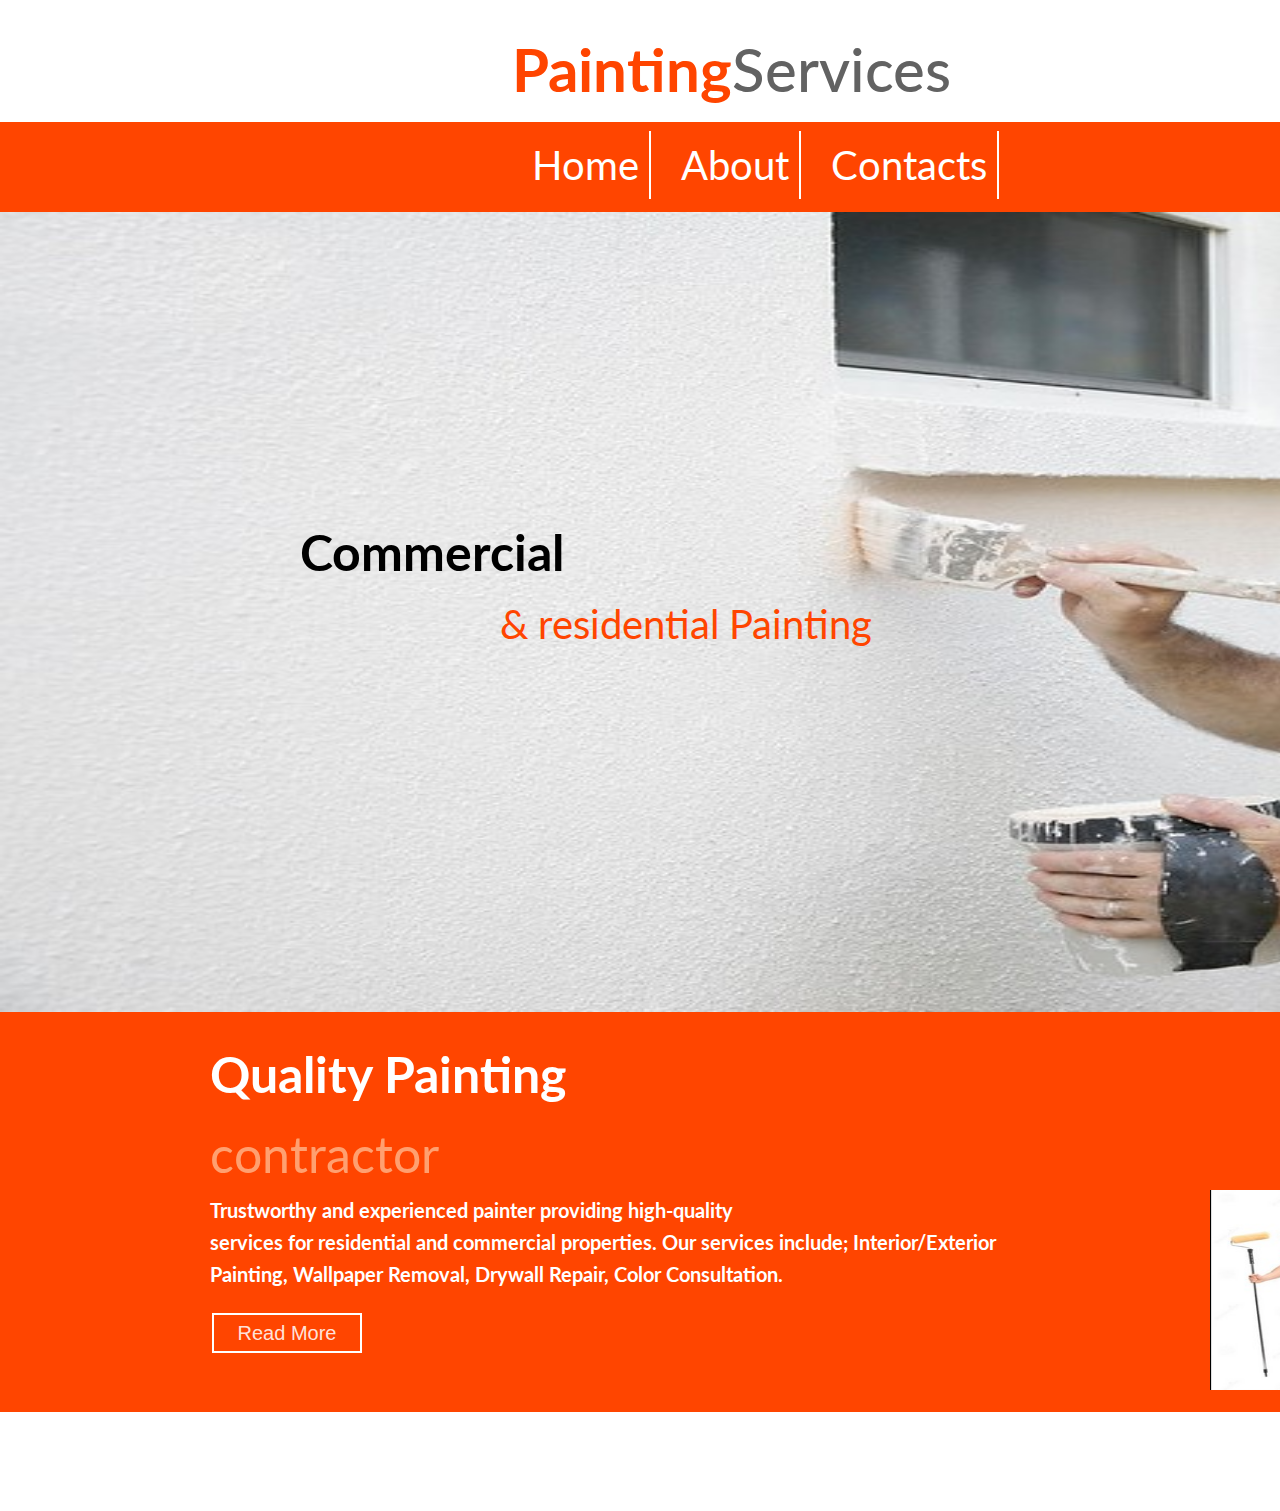
<file: index.html>
<!DOCTYPE html>
<html>

<head>
    <meta charset="UTF-8">
    <meta http-equiv="X-UA-Compatible" content="IE=edge">
    <meta name="viewport" content="width=device-width, initial-scale=1.0">
    <link rel="stylesheet" href="https://cdnjs.cloudflare.com/ajax/libs/font-awesome/6.7.1/css/all.min.css"
        integrity="sha512-5Hs3dF2AEPkpNAR7UiOHba+lRSJNeM2ECkwxUIxC1Q/FLycGTbNapWXB4tP889k5T5Ju8fs4b1P5z/iB4nMfSQ=="
        crossorigin="anonymous" referrerpolicy="no-referrer" />
    <link rel="stylesheet" href="style.css" />
    <title>Painting Website</title>
</head>

<body>
    <!-- Main -->
    <nav class="first">
        <div class="intro">
            <i class="fa-solid fa-paintbrush"></i>
            <h1>Painting<span>Services</span></h1>
        </div>
    </nav>

    <!-- Navabr -->
    <section class="theme">
        <nav>
            <ul>
                <li><a href="index.html">Home</a></li>
                <li><a href="About.html">About</a></li>
                <li><a href="contact.html">Contacts</a></li>
            </ul>
        </nav>
    </section>

    <section class="display">
        <div class="painter">
            <img src="man.jpg" />
            <h2>Commercial</h2>
            <h3> & residential Painting</h3>
        </div>
    </section>

    <section class="footer">
        <div class="container">
            <h3>Quality Painting</h3>
            <h3><span>contractor</span></h>
                <p>
                    Trustworthy and experienced painter providing high-quality <br>services for residential and
                    commercial
                    properties. Our services include; Interior/Exterior<br> Painting, Wallpaper Removal, Drywall Repair,
                    Color
                    Consultation.
                </p>
                <img src="man2.jpg">
                <button><a href="About.html">Read More</a></button>
        </div>
    </section>
</body>

</html>
</file>
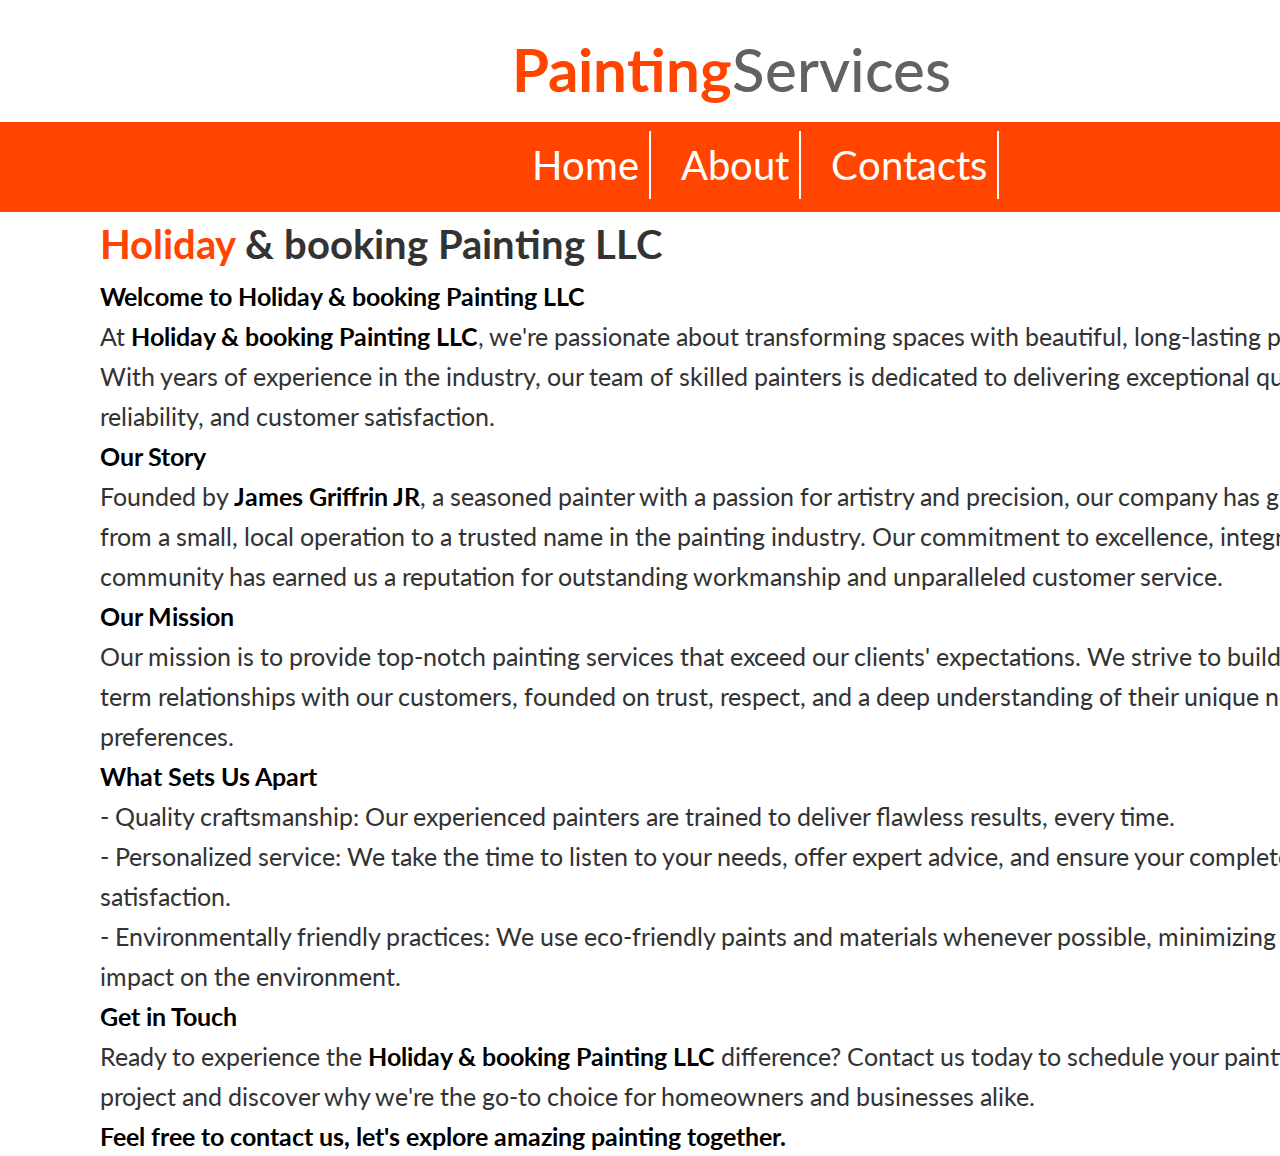
<file: About.html>
<!DOCTYPE html>
<html>

<head>
    <meta charset="UTF-8">
    <meta http-equiv="X-UA-Compatible" content="IE=edge">
    <meta name="viewport" content="width=device-width, initial-scale=1.0">
    <link rel="stylesheet" href="https://cdnjs.cloudflare.com/ajax/libs/font-awesome/6.7.1/css/all.min.css"
        integrity="sha512-5Hs3dF2AEPkpNAR7UiOHba+lRSJNeM2ECkwxUIxC1Q/FLycGTbNapWXB4tP889k5T5Ju8fs4b1P5z/iB4nMfSQ=="
        crossorigin="anonymous" referrerpolicy="no-referrer" />
    <link rel="stylesheet" href="style.css" />
    <tittle></tittle>
</head>

<body>
    <!-- Main -->
    <nav class="first">
        <div class="intro">
            <i class="fa-solid fa-paintbrush"></i>
            <h1>Painting<span>Services</span></h1>
        </div>
    </nav>

    <!-- Navabr -->
    <section class="theme">
        <nav>
            <ul>
                <li><a href="index.html">Home</a></li>
                <li><a href="About.html">About</a></li>
                <li><a href="contact.html">Contacts</a></li>
            </ul>
        </nav>
    </section>


    <section class="text-play">
        <div class="text">
            <h1>Holiday <span>& booking Painting LLC</span> </h1>
        </div>
        <div class="main-text">
            <p><span>Welcome to Holiday & booking Painting LLC</span><br>
                At <span>Holiday & booking Painting LLC</span>, we're passionate about transforming spaces with
                beautiful,
                long-lasting paint jobs. With years of experience in the industry, our team of skilled painters is
                dedicated to delivering exceptional quality, reliability, and customer satisfaction.</p>
        </div>

        <div class="main-text">
            <p><span>Our Story</span><br>
                Founded by <span>James Griffrin JR</span>, a seasoned painter with a passion for artistry and precision,
                our company has grown from a small, local operation to a trusted name in the painting industry. Our
                commitment to excellence, integrity, and community has earned us a reputation for outstanding
                workmanship and unparalleled customer service.
            </p>
        </div>

        <div class="main-text">
            <p><span>Our Mission</span><br>
                Our mission is to provide top-notch painting services that exceed our clients' expectations. We strive
                to build long-term relationships with our customers, founded on trust, respect, and a deep understanding
                of their unique needs and preferences.
            </p>
        </div>

        <div class="main-text">
            <p><span>What Sets Us Apart</span><br>
                - Quality craftsmanship: Our experienced painters are trained to deliver flawless results, every
                time.<br>
                - Personalized service: We take the time to listen to your needs, offer expert advice, and ensure your
                complete satisfaction.<br>
                - Environmentally friendly practices: We use eco-friendly paints and materials whenever possible,
                minimizing our impact on the environment.
            </p>
        </div>

        <div class="main-text">
            <p><span>Get in Touch</span><br>
                Ready to experience the <span>Holiday & booking Painting LLC</span> difference? Contact us today to
                schedule your painting project and discover why we're the go-to choice for homeowners and businesses
                alike.
            </p>
        </div>

        <div class="foot-text">
            <footer>Feel free to contact us, let's explore amazing painting together.
            </footer>
        </div>
    </section>
</body>

</html>
</file>
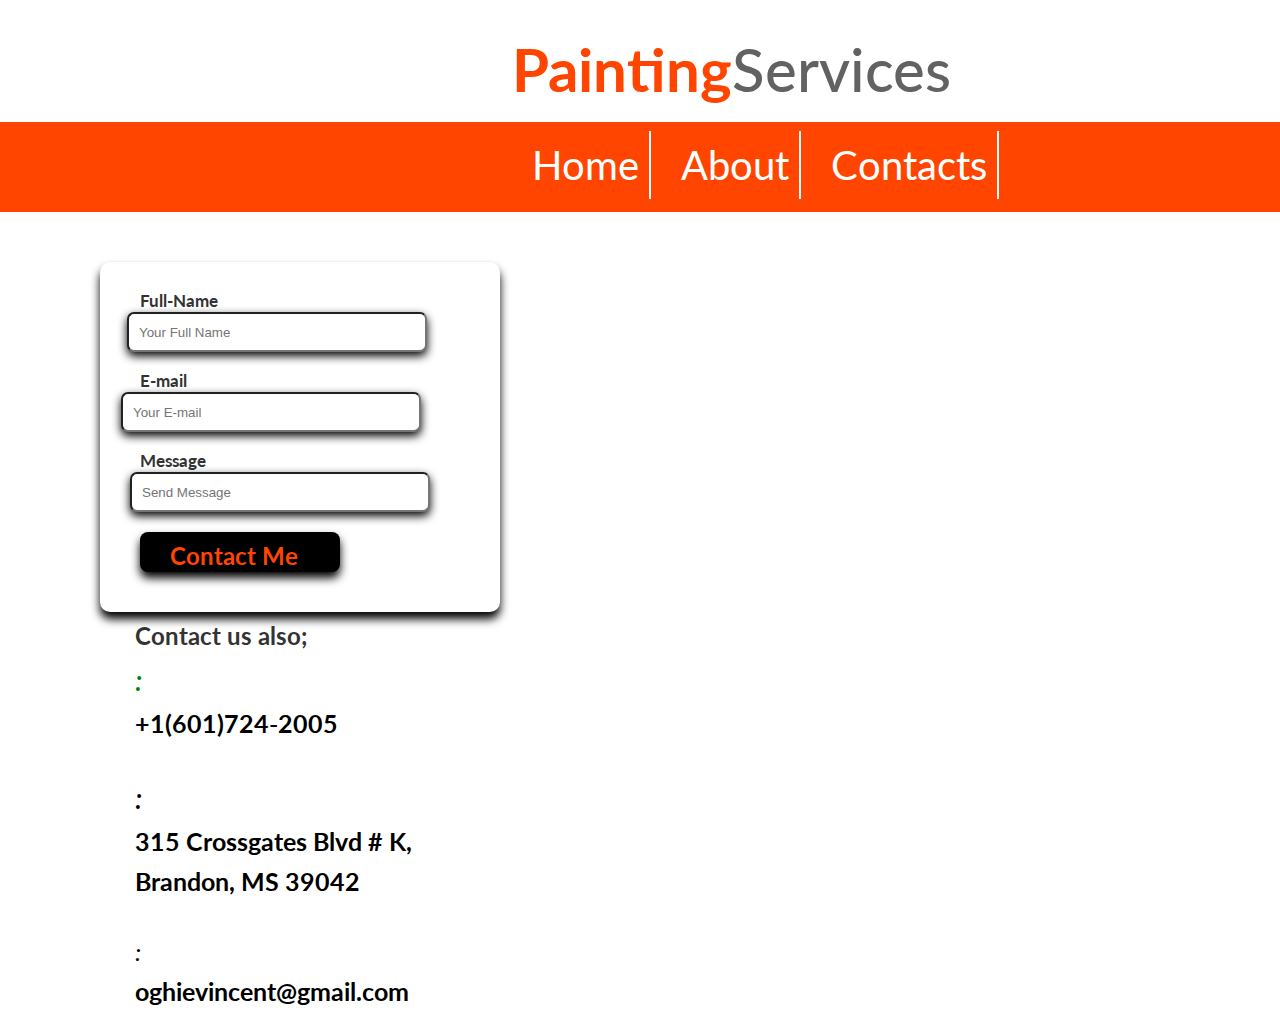
<file: contact.html>
<!DOCTYPE html>
<html>

<head>
    <meta charset="UTF-8">
    <meta http-equiv="X-UA-Compatible" content="IE=edge">
    <meta name="viewport" content="width=device-width, initial-scale=1.0">
    <link rel="stylesheet" href="https://cdnjs.cloudflare.com/ajax/libs/font-awesome/6.7.1/css/all.min.css"
        integrity="sha512-5Hs3dF2AEPkpNAR7UiOHba+lRSJNeM2ECkwxUIxC1Q/FLycGTbNapWXB4tP889k5T5Ju8fs4b1P5z/iB4nMfSQ=="
        crossorigin="anonymous" referrerpolicy="no-referrer" />
    <link rel="stylesheet" href="style.css" />
    <title></title>
</head>

<body>
    <!-- Main -->
    <nav class="first">
        <div class="intro">
            <i class="fa-solid fa-paintbrush"></i>
            <h1>Painting<span>Services</span></h1>
        </div>
    </nav>

    <!-- Navabr -->
    <section class="theme">
        <nav>
            <ul>
                <li><a href="index.html">Home</a></li>
                <li><a href="About.html">About</a></li>
                <li><a href="contact.html">Contacts</a></li>
            </ul>
        </nav>
    </section>

    <section class="form">
        <div class="form-case">
            <label id="name" for="Full-Name">Full-Name</label>
            <input type="text" id="first-name" name="Full-Name" placeholder="Your Full Name">
            <label id="mail" for="E-mail">E-mail</label>
            <input type="text" id="E-mail" name="E-mail" placeholder="Your E-mail">
            <label id="mess" for="Message">Message</label>
            <input type="text" id="text" name="Message" placeholder="Send Message">
            <div id="to">
                <a id="hre" href="mailto:jaymoutrey658@gmail.com">
                    <h2>Contact Me</h2>
                </a>
            </div>
            </form>
            <div class="showcase">
                <h2>Contact us also;</h2>
                <i class="fa-solid fa-phone">:</i>
                <h3>+1(601)724-2005</h3>
            </div>
            <div class="showcase">
                <i class="fa-solid fa-location-dot">:</i>
                <h3>315 Crossgates Blvd # K,<br>Brandon, MS 39042</h3>
            </div>
             <div class="showcase">
                <i class="fa-regular fa-envelope">:</i>
                <h3><a href="mailto:oghievincent@gmail.com">oghievincent@gmail.com</a></h3>
            </div>
        </div>
    </section>

</body>

</html>
</file>
<file: style.css>
@import url('https://fonts.googleapis.com/css2?family=Lato:ital,wght@0,100;0,300;0,400;0,700;0,900;1,100;1,300;1,400;1,700;1,900&display=swap');



* {
    box-sizing: border-box;
    padding: 0;
    margin: 0;
    width: 100%;
}

body {
    font-family: 'lato', sans-serif;
    color: #333;
    background-color: white;
    line-height: 1.6;
    overflow: hidden auto;
    width:100%;
    height:100;
}

.intro {
    display: flex;
    background-color: white;
    justify-content: center;
    font-size: 30px;
    height: 100px;
    margin-top: 20px;
}

.intro .fa-paintbrush,
h1 {
    color: orangered;
    font-weight: bolder;
}

.intro h1 span {
    font-weight: 500;
    color: #626262;
}

.theme {
    background-color: orangered;
    height: 90px;
}

nav {
    display: flex;
    justify-content: space-between;
    padding: 1px 40%;
}


nav ul {
    display: flex;
    list-style-type: none;
}

nav ul li a {
    color: #fff;
    font-size: 30px;
    padding: 10px;
    margin: 10px 10px;
    text-decoration: none;
    position: relative;
    top: 10px;
    font-size: 40px;
    border-right: 2px solid #fff;
}

nav ul li a:hover {
    border-bottom: 2px solid white;
    color: #000;
}


.display .painter {
    display: flex;
    flex-direction: column;
    width: fit-content;
    height: 400px;
}

.display .painter img {
    width: 2400px;
    height: 800px;
}

.display .painter h2 {
    color: #000;
    font-size: 50px;
    position: relative;
    bottom: 500px;
    left: 300px;

}

.display .painter h3 {
    color: orangered;
    position: relative;
    font-size: 40px;
    bottom: 500px;
    left: 500px;
    font-weight: 400;
}


.footer .container {
    display: flex;
    flex-direction: column;
    height: 800px;
    background-color: orangered;
    justify-content: center;
    padding-left: 10px;
}

.footer .container h3 {
    color: white;
    font-size: 50px;
    position: relative;
    left: 200px;
    top: 260px;
}

.footer .container h3 span {
    font-weight: 400;
    color: #ffa070;
}


.footer .container p {
    color: #fff;
    font-size: 20px;
}


.footer .container img {
    position: relative;
    left: 1000px;
    bottom: 100px;
    width: 200px;
    height: 200px;
}


.footer .container button {
    height: 40px;
    width: 150px;
    position: relative;
    bottom: 150px;
    right: 210px;
    background-color: transparent;
    border: unset;
    border: 2px solid #fff;
}

.footer .container button a {
    text-decoration: none;
    color: #fffd;
    font-size: 20px;
}

.footer .container button a:hover {
    color: #000;
}


@media(max-width: 730px) {

    .theme {
        width: 700px;
    }

    .first .intro {
        position: relative;
        right: 140px;
    }

    .theme nav {
        position: relative;
        right: 200px;
    }


    .display .painter img {
        width: 700px;
    }

    .display .painter h2 {
        color: #000;
        font-size: 30px;
        position: relative;
        bottom: 250px;
        left: 20px;

    }

    .display .painter h3 {
        color: orangered;
        position: relative;
        font-size: 30px;
        bottom: 250px;
        left: 50px;
        font-weight: 100;
    }

    .footer .container {
        height: 550px;
        position: relative;
        top: 65px;
        width: 700px;
    }

    .footer .container h3 {
        position: relative;
        top: 20px;
        left: 10px;
    }

    .footer .container img {
        position: relative;
        left: 430px;
        top: 10px;
        width: 150px;
        height: 150px;
    }

    .footer .container button {
        position: relative;
        right: unset;
        right: 110px;
        bottom: 50px;
    }
}


/* Contactt */
.form {
    display: flex;
}



.form-case {
    height: 350px;
    width: 400px;
    background-color: white;
    border-radius: 10px;
    box-shadow: 0px 7px 10px black;
    position: relative;
    left: 100px;
    bottom: unset;
    top: 50px;

    animation-name: glow;
    animation-duration: 6s;
    animation-iteration-count: 3;
}

@keyframes glow {
    50% {
        box-shadow: 0 0 50PX black;
    }
}


#name {
    font-size: 17px;
    font-weight: bolder;
    position: relative;
    top: 20px;
    left: 40px;
}


#first-name {
    width: 300px;
    height: 40px;
    border-radius: 7px;
    box-shadow: 0px 4px 10px;
    position: relative;
    top: 50px;
    right: 55px;
    padding-left: 10px;
}

#mail {
    font-size: 17px;
    font-weight: bolder;
    position: relative;
    top: 60px;
    left: 40px;
}

#E-mail {
    width: 300px;
    height: 40px;
    border-radius: 7px;
    box-shadow: 0px 4px 10px;
    position: relative;
    top: 90px;
    right: 30px;
    padding-left: 10px;
}



#mess {
    font-size: 17px;
    font-weight: bolder;
    position: relative;
    left: 40px;
    top: 100px;
}

#text {
    width: 300px;
    height: 40px;
    border-radius: 7px;
    box-shadow: 0px 4px 10px;
    position: relative;
    right: 40px;
    top: 130px;
    padding-left: 10px;
}


#to {
    height: 40px;
    width: 200px;
    background-color: rgb(0, 0, 0);
    border-radius: 8px;
    position: relative;
    top: 150px;
    left: 40px;
    box-shadow: 0px 6px 10px black;
    padding-left: 30px;
    padding-top: 5px;
}

#to a {
    text-decoration: none;
    color: orangered;
}


.showcase {
    display: flex;
    flex-direction: column;
    position: relative;
    top: 180px;
    left: 20px;
    padding: 15px;
}

.showcase .fa-phone {
    color: green;
    font-size: 30px;
}

.showcase h3 {
    font-size: 25px;
    color: black;
}

.showcase .fa-location-dot {
    color: black;
    font-size: 30px;
}

.showcase .fa-envelope {
    color: black;
    font-size: 25px;
}

.showcase h3 a{
    text-decoration: none;
    color: black;
}
/* ABOUT */
.text-play .text {
    display: flex;
    flex-direction: row;
    justify-content: center;
}

.text-play h1 {
    font-size: 40px;
    position: relative;
    left: 100px;
}

.text-play h1 span {
    color: #333;
}

.text-play .main-text {
    display: flex;
    margin-left: 100px;
}

.text-play .main-text p {
    font-size: 25px;
}

.text-play .main-text p span {
    color: #000;
    font-weight: bolder;
}

.text-play .foot-text {
    display: flex;
    font-size: 25px;
    color: black;
    font-weight: bold;
    position: relative;
    left: 100px;
}
</file>
